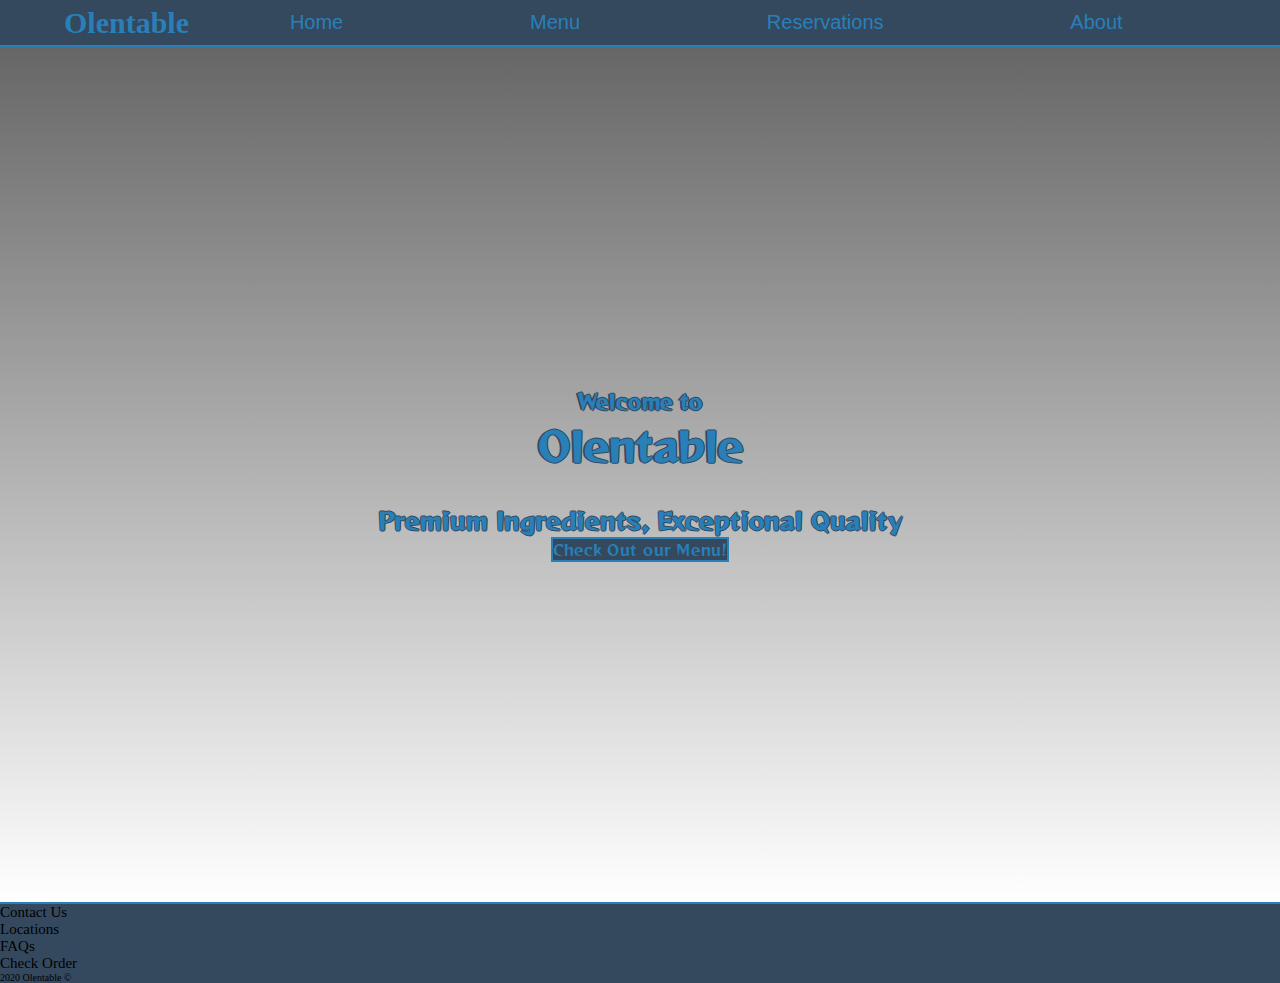
<file: index.html>
<!DOCTYPE html>
<html lang="en">
  <head>
    <meta charset="UTF-8" />
    <meta http-equiv="X-UA-Compatible" content="IE=edge" />
    <meta name="viewport" content="width=device-width, initial-scale=1.0" />
    <link rel="stylesheet" href="style.css" />
    <link
      rel="stylesheet"
      href="https://cdnjs.cloudflare.com/ajax/libs/font-awesome/5.15.2/css/all.min.css"
      integrity="sha512-HK5fgLBL+xu6dm/Ii3z4xhlSUyZgTT9tuc/hSrtw6uzJOvgRr2a9jyxxT1ely+B+xFAmJKVSTbpM/CuL7qxO8w=="
      crossorigin="anonymous"
    />
    <link rel="preconnect" href="https://fonts.gstatic.com" />
    <link
      href="https://fonts.googleapis.com/css2?family=Reggae+One&display=swap"
      rel="stylesheet"
    />
    <title>Landing Page</title>
  </head>
  <body>
    <header id="home">
      <nav>
        <h1 id="logo">Olentable</h1>
        <i class="fas fa-pepper-hot" id="sun-icon"></i>
        <ul>
          <li><a href="index.html" class="nav-a">Home</a></li>
          <li><a href="menu.html" class="nav-a">Menu</a></li>
          <li><a href="reservations.html" class="nav-a">Reservations</a></li>
          <li><a href="about.html" class="nav-a">About</a></li>
        </ul>
      </nav>
    </header>
    <main>
      <section id="hero">
        <h4>Welcome to</h4>
        <h1 id="main-h1">Olentable</h1>
        <br />
        <h3>Premium Ingredients, Exceptional Quality</h3>
        <a href="menu.html" class="menu-btn">Check Out our Menu!</a>
      </section>
    </main>
    <footer id="info">
      <ul id="info-footer">
        <li><a href="#">Contact Us</a></li>
        <li><a href="#">Locations</a></li>
        <li><a href="#">FAQs</a></li>
        <li><a href="#">Check Order</a></li>
        <span>2020 Olentable &#169;</span>
      </ul>
    </footer>
  </body>
</html>
</file>
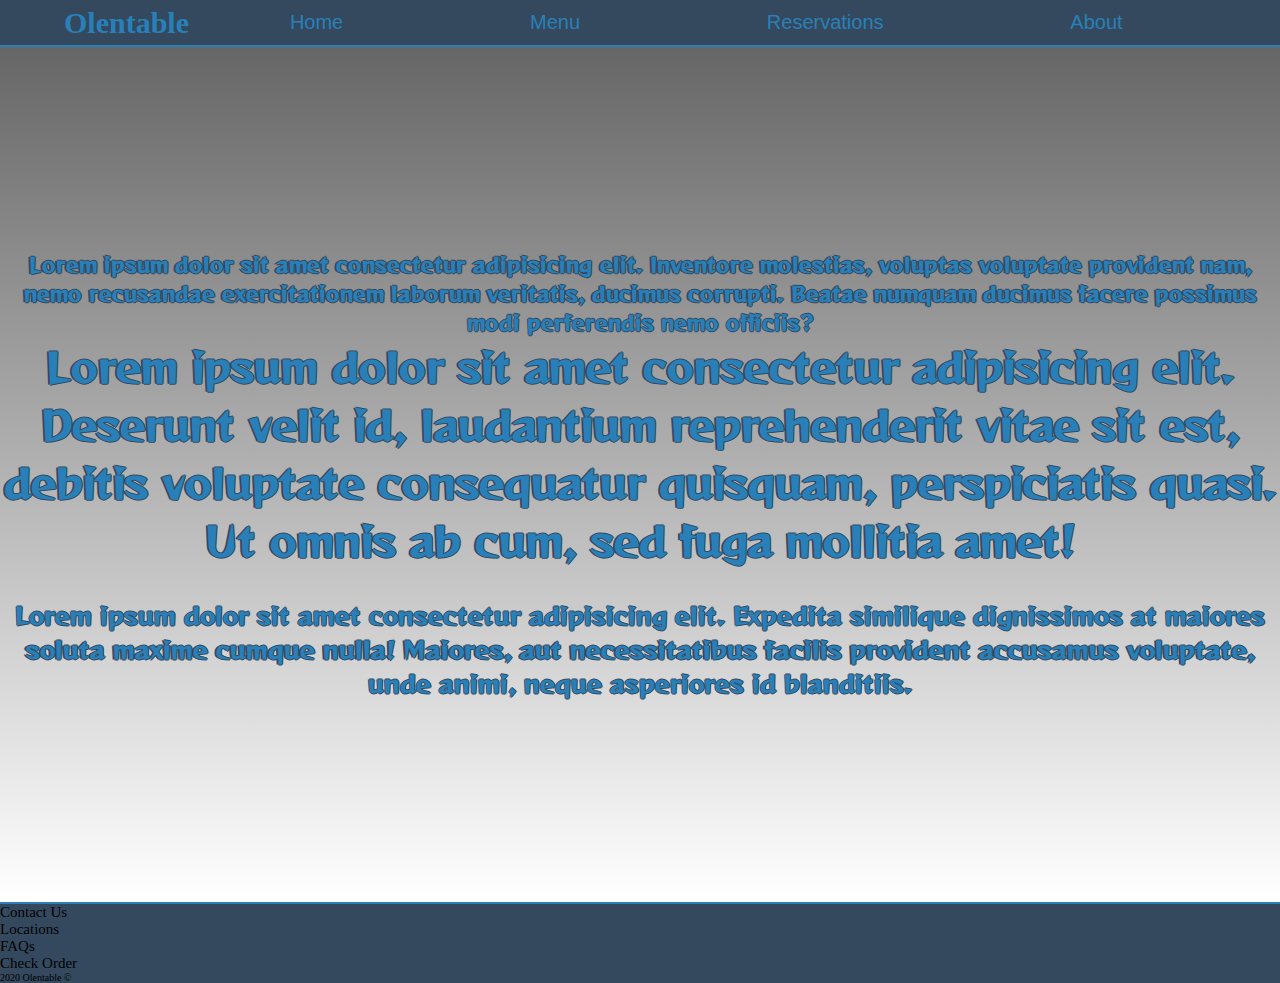
<file: about.html>
<!DOCTYPE html>
<html lang="en">
  <head>
    <meta charset="UTF-8" />
    <meta http-equiv="X-UA-Compatible" content="IE=edge" />
    <meta name="viewport" content="width=device-width, initial-scale=1.0" />
    <link rel="stylesheet" href="about.css" />
    <link
      rel="stylesheet"
      href="https://cdnjs.cloudflare.com/ajax/libs/font-awesome/5.15.2/css/all.min.css"
      integrity="sha512-HK5fgLBL+xu6dm/Ii3z4xhlSUyZgTT9tuc/hSrtw6uzJOvgRr2a9jyxxT1ely+B+xFAmJKVSTbpM/CuL7qxO8w=="
      crossorigin="anonymous"
    />
    <link rel="preconnect" href="https://fonts.gstatic.com" />
    <link
      href="https://fonts.googleapis.com/css2?family=Reggae+One&display=swap"
      rel="stylesheet"
    />
    <title>Landing Page</title>
  </head>
  <body>
    <header id="home">
      <nav>
        <h1 id="logo">Olentable</h1>
        <i class="fas fa-pepper-hot" id="sun-icon"></i>
        <ul>
          <li><a href="index.html" class="nav-a">Home</a></li>
          <li><a href="menu.html" class="nav-a">Menu</a></li>
          <li><a href="reservations.html" class="nav-a">Reservations</a></li>
          <li><a href="about.html" class="nav-a">About</a></li>
        </ul>
      </nav>
    </header>
    <main>
      <section id="hero">
        <h4>
          Lorem ipsum dolor sit amet consectetur adipisicing elit. Inventore
          molestias, voluptas voluptate provident nam, nemo recusandae
          exercitationem laborum veritatis, ducimus corrupti. Beatae numquam
          ducimus facere possimus modi perferendis nemo officiis?
        </h4>
        <h1 id="main-h1">
          Lorem ipsum dolor sit amet consectetur adipisicing elit. Deserunt
          velit id, laudantium reprehenderit vitae sit est, debitis voluptate
          consequatur quisquam, perspiciatis quasi. Ut omnis ab cum, sed fuga
          mollitia amet!
        </h1>
        <br />
        <h3>
          Lorem ipsum dolor sit amet consectetur adipisicing elit. Expedita
          similique dignissimos at maiores soluta maxime cumque nulla! Maiores,
          aut necessitatibus facilis provident accusamus voluptate, unde animi,
          neque asperiores id blanditiis.
        </h3>
      </section>
    </main>
    <footer id="info">
      <ul id="info-footer">
        <li><a href="#">Contact Us</a></li>
        <li><a href="#">Locations</a></li>
        <li><a href="#">FAQs</a></li>
        <li><a href="#">Check Order</a></li>
        <span>2020 Olentable &#169;</span>
      </ul>
    </footer>
  </body>
</html>
</file>
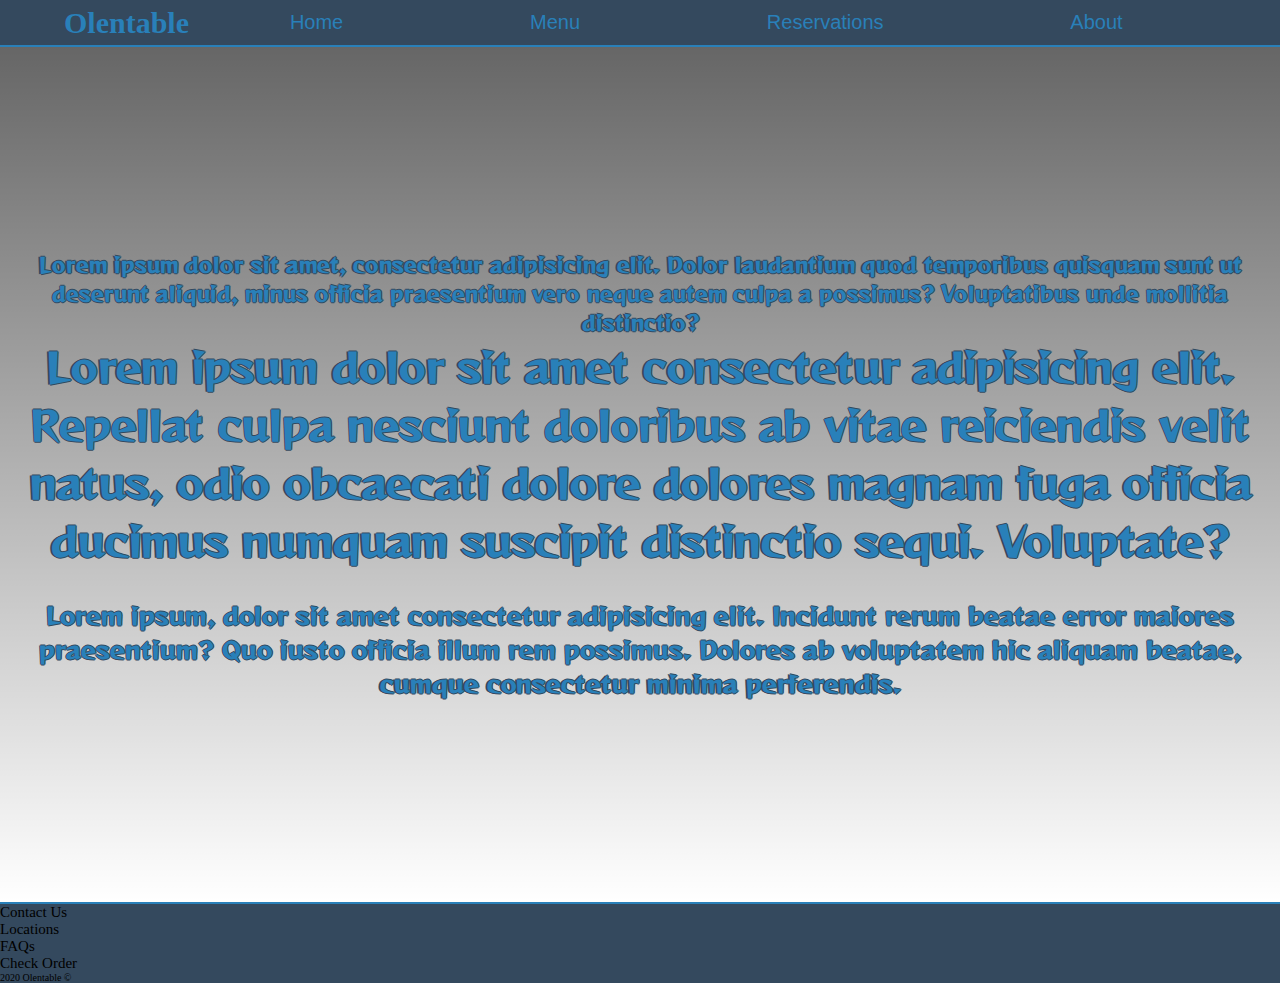
<file: menu.html>
<!DOCTYPE html>
<html lang="en">
  <head>
    <meta charset="UTF-8" />
    <meta http-equiv="X-UA-Compatible" content="IE=edge" />
    <meta name="viewport" content="width=device-width, initial-scale=1.0" />
    <link rel="stylesheet" href="menu.css" />
    <link
      rel="stylesheet"
      href="https://cdnjs.cloudflare.com/ajax/libs/font-awesome/5.15.2/css/all.min.css"
      integrity="sha512-HK5fgLBL+xu6dm/Ii3z4xhlSUyZgTT9tuc/hSrtw6uzJOvgRr2a9jyxxT1ely+B+xFAmJKVSTbpM/CuL7qxO8w=="
      crossorigin="anonymous"
    />
    <link rel="preconnect" href="https://fonts.gstatic.com" />
    <link
      href="https://fonts.googleapis.com/css2?family=Reggae+One&display=swap"
      rel="stylesheet"
    />
    <title>Landing Page</title>
  </head>
  <body>
    <header id="home">
      <nav>
        <h1 id="logo">Olentable</h1>
        <i class="fas fa-pepper-hot" id="sun-icon"></i>
        <ul>
          <li><a href="index.html" class="nav-a">Home</a></li>
          <li><a href="menu.html" class="nav-a">Menu</a></li>
          <li><a href="reservations.html" class="nav-a">Reservations</a></li>
          <li><a href="about.html" class="nav-a">About</a></li>
        </ul>
      </nav>
    </header>
    <main>
      <section id="hero">
        <h4>
          Lorem ipsum dolor sit amet, consectetur adipisicing elit. Dolor
          laudantium quod temporibus quisquam sunt ut deserunt aliquid, minus
          officia praesentium vero neque autem culpa a possimus? Voluptatibus
          unde mollitia distinctio?
        </h4>
        <h1 id="main-h1">
          Lorem ipsum dolor sit amet consectetur adipisicing elit. Repellat
          culpa nesciunt doloribus ab vitae reiciendis velit natus, odio
          obcaecati dolore dolores magnam fuga officia ducimus numquam suscipit
          distinctio sequi. Voluptate?
        </h1>
        <br />
        <h3>
          Lorem ipsum, dolor sit amet consectetur adipisicing elit. Incidunt
          rerum beatae error maiores praesentium? Quo iusto officia illum rem
          possimus. Dolores ab voluptatem hic aliquam beatae, cumque consectetur
          minima perferendis.
        </h3>
      </section>
    </main>
    <footer id="info">
      <ul id="info-footer">
        <li><a href="#">Contact Us</a></li>
        <li><a href="#">Locations</a></li>
        <li><a href="#">FAQs</a></li>
        <li><a href="#">Check Order</a></li>
        <span>2020 Olentable &#169;</span>
      </ul>
    </footer>
  </body>
</html>
</file>
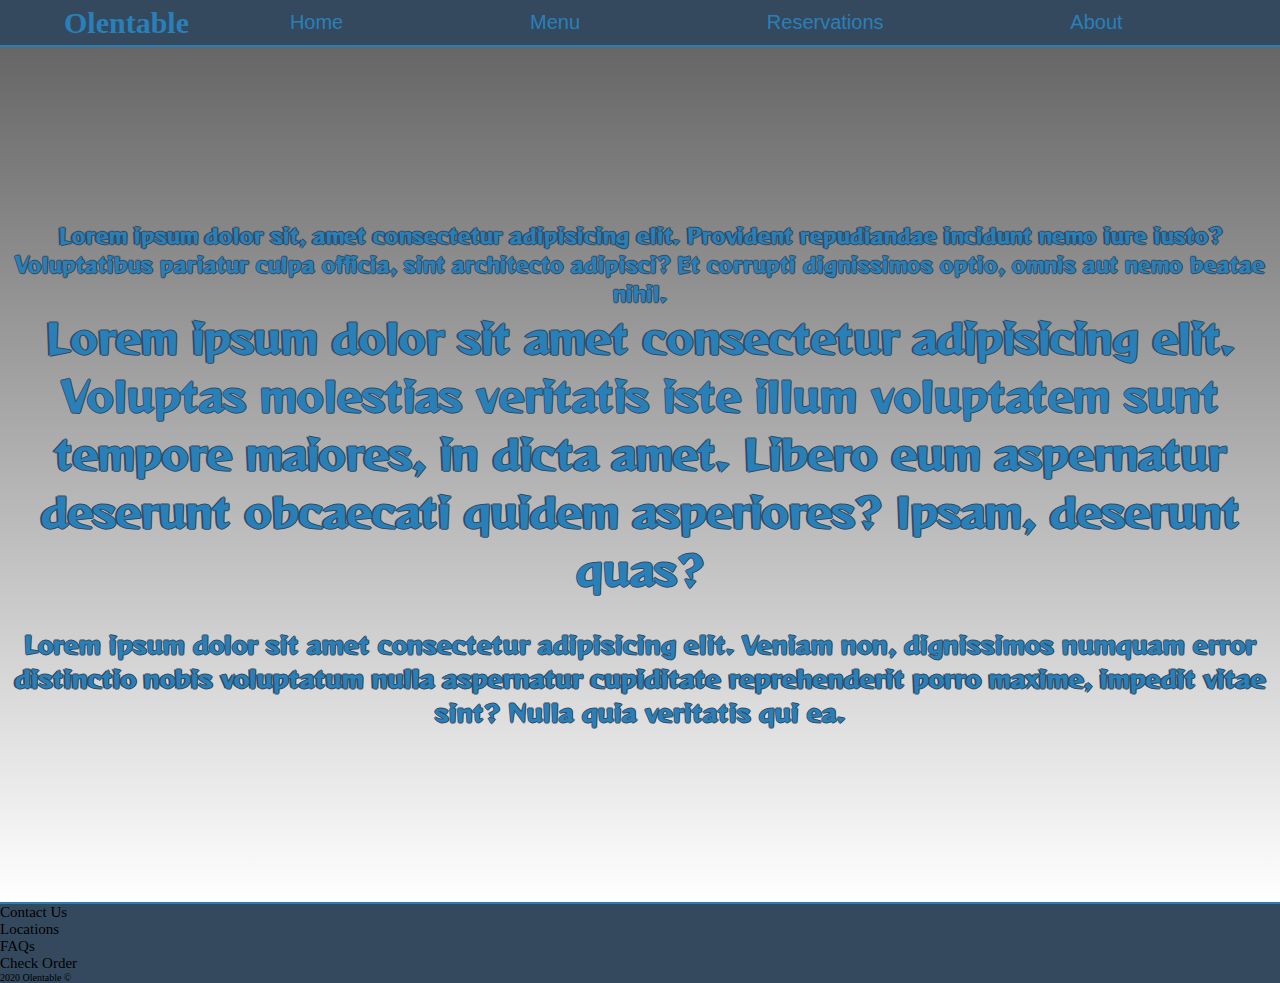
<file: reservations.html>
<!DOCTYPE html>
<html lang="en">
  <head>
    <meta charset="UTF-8" />
    <meta http-equiv="X-UA-Compatible" content="IE=edge" />
    <meta name="viewport" content="width=device-width, initial-scale=1.0" />
    <link rel="stylesheet" href="reservations.css" />
    <link
      rel="stylesheet"
      href="https://cdnjs.cloudflare.com/ajax/libs/font-awesome/5.15.2/css/all.min.css"
      integrity="sha512-HK5fgLBL+xu6dm/Ii3z4xhlSUyZgTT9tuc/hSrtw6uzJOvgRr2a9jyxxT1ely+B+xFAmJKVSTbpM/CuL7qxO8w=="
      crossorigin="anonymous"
    />
    <link rel="preconnect" href="https://fonts.gstatic.com" />
    <link
      href="https://fonts.googleapis.com/css2?family=Reggae+One&display=swap"
      rel="stylesheet"
    />
    <title>Landing Page</title>
  </head>
  <body>
    <header id="home">
      <nav>
        <h1 id="logo">Olentable</h1>
        <i class="fas fa-pepper-hot" id="sun-icon"></i>
        <ul>
          <li><a href="index.html" class="nav-a">Home</a></li>
          <li><a href="menu.html" class="nav-a">Menu</a></li>
          <li><a href="reservations.html" class="nav-a">Reservations</a></li>
          <li><a href="about.html" class="nav-a">About</a></li>
        </ul>
      </nav>
    </header>
    <main>
      <section id="hero">
        <h4>
          Lorem ipsum dolor sit, amet consectetur adipisicing elit. Provident
          repudiandae incidunt nemo iure iusto? Voluptatibus pariatur culpa
          officia, sint architecto adipisci? Et corrupti dignissimos optio,
          omnis aut nemo beatae nihil.
        </h4>
        <h1 id="main-h1">
          Lorem ipsum dolor sit amet consectetur adipisicing elit. Voluptas
          molestias veritatis iste illum voluptatem sunt tempore maiores, in
          dicta amet. Libero eum aspernatur deserunt obcaecati quidem
          asperiores? Ipsam, deserunt quas?
        </h1>
        <br />
        <h3>
          Lorem ipsum dolor sit amet consectetur adipisicing elit. Veniam non,
          dignissimos numquam error distinctio nobis voluptatum nulla aspernatur
          cupiditate reprehenderit porro maxime, impedit vitae sint? Nulla quia
          veritatis qui ea.
        </h3>
      </section>
    </main>
    <footer id="info">
      <ul id="info-footer">
        <li><a href="#">Contact Us</a></li>
        <li><a href="#">Locations</a></li>
        <li><a href="#">FAQs</a></li>
        <li><a href="#">Check Order</a></li>
        <span>2020 Olentable &#169;</span>
      </ul>
    </footer>
  </body>
</html>
</file>
<file: style.css>
* {
  padding: 0;
  margin: 0;
  box-sizing: border-box;
}

html {
  font-size: 62.5%;
}

/*headings*/

header {
  background-color: #34495e;
  color: #2980b9;
  border-bottom: 2px solid #2980b9;
}

nav {
  min-height: 5vh;
  display: flex;
  width: 90%;
  margin: auto;
}

nav ul {
  display: flex;
  flex: 1 1 40rem;
  justify-content: space-around;
  align-items: center;
  list-style: none;
}

nav ul li a {
  font-size: 2rem;
  text-decoration: none;
  color: aliceblue;
  font-family: "Poppins", sans-serif;
}

.nav-a {
  color: #2980b9;
  text-decoration: none;
  position: relative;
}

.nav-a::before {
  content: "";
  position: absolute;
  width: 0;
  height: 2px;
  bottom: 0;
  left: 0;
  background-color: #2980b9;
  visibility: hidden;
  transition: all 0.3s ease-in-out;
}

.nav-a:hover::before {
  visibility: visible;
  width: 100%;
}

/* hero */

#hero {
  background: linear-gradient(rgba(0, 0, 0, 0.6), transparent),
    url("https://images.unsplash.com/photo-1606851181064-b7507b24377c?ixid=MXwxMjA3fDF8MHxwaG90by1wYWdlfHx8fGVufDB8fHw%3D&ixlib=rb-1.2.1&auto=format&fit=crop&w=1350&q=80");
  min-height: 95vh;
  background-repeat: no-repeat;
  background-size: cover;
  background-position: center;
  color: #2980b9;
  display: flex;
  flex-direction: column;
  justify-content: center;
  align-items: center;
  text-align: center;
  font-family: "Reggae One", cursive;
  font-size: 20px;
  text-shadow: 0.07em 0 #34495e, 0 0.07em #34495e, -0.07em 0 #34495e,
    0 -0.07em #34495e;
}

#logo {
  display: flex;
  justify-content: center;
  align-items: center;
  text-align: center;
  font-size: 3rem;
}

#sun-icon {
  display: flex;
  align-items: flex-end;
  padding-left: 0.75rem;
  padding-bottom: 1.35rem;
  font-size: 2rem;
  color: #2980b9;
}

a.menu-btn {
  color: #2980b9;
  border: 2px;
  border-style: solid;
  text-decoration: none;
  background: #34495e;
}

/* Footer  */

footer {
  background: #34495e;
  border-top: 2px solid #2980b9;
}

#info ul li a span {
  min-height: 10vh;
  display: flex;
  width: 90%;
  margin: auto;
}

a {
  text-decoration: none;
  color: black;
  font-size: 15px;
}
</file>
<file: about.css>
* {
  padding: 0;
  margin: 0;
  box-sizing: border-box;
}

html {
  font-size: 62.5%;
}

/*headings*/

header {
  background-color: #34495e;
  color: #2980b9;
  border-bottom: 2px solid #2980b9;
}

nav {
  min-height: 5vh;
  display: flex;
  width: 90%;
  margin: auto;
}

nav ul {
  display: flex;
  flex: 1 1 40rem;
  justify-content: space-around;
  align-items: center;
  list-style: none;
}

nav ul li a {
  font-size: 2rem;
  text-decoration: none;
  color: aliceblue;
  font-family: "Poppins", sans-serif;
}

.nav-a {
  color: #2980b9;
  text-decoration: none;
  position: relative;
}

.nav-a::before {
  content: "";
  position: absolute;
  width: 0;
  height: 2px;
  bottom: 0;
  left: 0;
  background-color: #2980b9;
  visibility: hidden;
  transition: all 0.3s ease-in-out;
}

.nav-a:hover::before {
  visibility: visible;
  width: 100%;
}

/* hero */

#hero {
  background: linear-gradient(rgba(0, 0, 0, 0.6), transparent),
    url("https://images.pexels.com/photos/3026805/pexels-photo-3026805.jpeg?auto=compress&cs=tinysrgb&dpr=2&h=750&w=1260");
  min-height: 95vh;
  background-repeat: no-repeat;
  background-size: cover;
  background-position: center;
  color: #2980b9;
  display: flex;
  flex-direction: column;
  justify-content: center;
  align-items: center;
  text-align: center;
  font-family: "Reggae One", cursive;
  font-size: 20px;
  text-shadow: 0.07em 0 #34495e, 0 0.07em #34495e, -0.07em 0 #34495e,
    0 -0.07em #34495e;
}

#logo {
  display: flex;
  justify-content: center;
  align-items: center;
  text-align: center;
  font-size: 3rem;
}

#sun-icon {
  display: flex;
  align-items: flex-end;
  padding-left: 0.75rem;
  padding-bottom: 1.35rem;
  font-size: 2rem;
  color: #2980b9;
}

a.menu-btn {
  color: #2980b9;
  border: 2px;
  border-style: solid;
  text-decoration: none;
  background: #34495e;
}

/* Footer  */

footer {
  background: #34495e;
  border-top: 2px solid #2980b9;
}

#info ul li a span {
  min-height: 10vh;
  display: flex;
  width: 90%;
  margin: auto;
}

a {
  text-decoration: none;
  color: black;
  font-size: 15px;
}
</file>
<file: menu.css>
* {
  padding: 0;
  margin: 0;
  box-sizing: border-box;
}

html {
  font-size: 62.5%;
}

/*headings*/

header {
  background-color: #34495e;
  color: #2980b9;
  border-bottom: 2px solid #2980b9;
}

nav {
  min-height: 5vh;
  display: flex;
  width: 90%;
  margin: auto;
}

nav ul {
  display: flex;
  flex: 1 1 40rem;
  justify-content: space-around;
  align-items: center;
  list-style: none;
}

nav ul li a {
  font-size: 2rem;
  text-decoration: none;
  color: aliceblue;
  font-family: "Poppins", sans-serif;
}

.nav-a {
  color: #2980b9;
  text-decoration: none;
  position: relative;
}

.nav-a::before {
  content: "";
  position: absolute;
  width: 0;
  height: 2px;
  bottom: 0;
  left: 0;
  background-color: #2980b9;
  visibility: hidden;
  transition: all 0.3s ease-in-out;
}

.nav-a:hover::before {
  visibility: visible;
  width: 100%;
}

/* hero */

#hero {
  background: linear-gradient(rgba(0, 0, 0, 0.6), transparent),
    url("https://images.unsplash.com/photo-1496412705862-e0088f16f791?ixid=MXwxMjA3fDB8MHxwaG90by1wYWdlfHx8fGVufDB8fHw%3D&ixlib=rb-1.2.1&auto=format&fit=crop&w=1350&q=80");
  min-height: 95vh;
  background-repeat: no-repeat;
  background-size: cover;
  background-position: center;
  color: #2980b9;
  display: flex;
  flex-direction: column;
  justify-content: center;
  align-items: center;
  text-align: center;
  font-family: "Reggae One", cursive;
  font-size: 20px;
  text-shadow: 0.07em 0 #34495e, 0 0.07em #34495e, -0.07em 0 #34495e,
    0 -0.07em #34495e;
}

#logo {
  display: flex;
  justify-content: center;
  align-items: center;
  text-align: center;
  font-size: 3rem;
}

#sun-icon {
  display: flex;
  align-items: flex-end;
  padding-left: 0.75rem;
  padding-bottom: 1.35rem;
  font-size: 2rem;
  color: #2980b9;
}

a.menu-btn {
  color: #2980b9;
  border: 2px;
  border-style: solid;
  text-decoration: none;
  background: #34495e;
}

/* Footer  */

footer {
  background: #34495e;
  border-top: 2px solid #2980b9;
}

#info ul li a span {
  min-height: 10vh;
  display: flex;
  width: 90%;
  margin: auto;
}

a {
  text-decoration: none;
  color: black;
  font-size: 15px;
}
</file>
<file: reservations.css>
* {
  padding: 0;
  margin: 0;
  box-sizing: border-box;
}

html {
  font-size: 62.5%;
}

/*headings*/

header {
  background-color: #34495e;
  color: #2980b9;
  border-bottom: 2px solid #2980b9;
}

nav {
  min-height: 5vh;
  display: flex;
  width: 90%;
  margin: auto;
}

nav ul {
  display: flex;
  flex: 1 1 40rem;
  justify-content: space-around;
  align-items: center;
  list-style: none;
}

nav ul li a {
  font-size: 2rem;
  text-decoration: none;
  color: aliceblue;
  font-family: "Poppins", sans-serif;
}

.nav-a {
  color: #2980b9;
  text-decoration: none;
  position: relative;
}

.nav-a::before {
  content: "";
  position: absolute;
  width: 0;
  height: 2px;
  bottom: 0;
  left: 0;
  background-color: #2980b9;
  visibility: hidden;
  transition: all 0.3s ease-in-out;
}

.nav-a:hover::before {
  visibility: visible;
  width: 100%;
}

/* hero */

#hero {
  background: linear-gradient(rgba(0, 0, 0, 0.6), transparent),
    url("https://images.unsplash.com/photo-1435527173128-983b87201f4d?ixid=MXwxMjA3fDB8MHxwaG90by1wYWdlfHx8fGVufDB8fHw%3D&ixlib=rb-1.2.1&auto=format&fit=crop&w=1347&q=80");
  min-height: 95vh;
  background-repeat: no-repeat;
  background-size: cover;
  background-position: center;
  color: #2980b9;
  display: flex;
  flex-direction: column;
  justify-content: center;
  align-items: center;
  text-align: center;
  font-family: "Reggae One", cursive;
  font-size: 20px;
  text-shadow: 0.07em 0 #34495e, 0 0.07em #34495e, -0.07em 0 #34495e,
    0 -0.07em #34495e;
}

#logo {
  display: flex;
  justify-content: center;
  align-items: center;
  text-align: center;
  font-size: 3rem;
}

#sun-icon {
  display: flex;
  align-items: flex-end;
  padding-left: 0.75rem;
  padding-bottom: 1.35rem;
  font-size: 2rem;
  color: #2980b9;
}

a.menu-btn {
  color: #2980b9;
  border: 2px;
  border-style: solid;
  text-decoration: none;
  background: #34495e;
}

/* Footer  */

footer {
  background: #34495e;
  border-top: 2px solid #2980b9;
}

#info ul li a span {
  min-height: 10vh;
  display: flex;
  width: 90%;
  margin: auto;
}

a {
  text-decoration: none;
  color: black;
  font-size: 15px;
}
</file>
